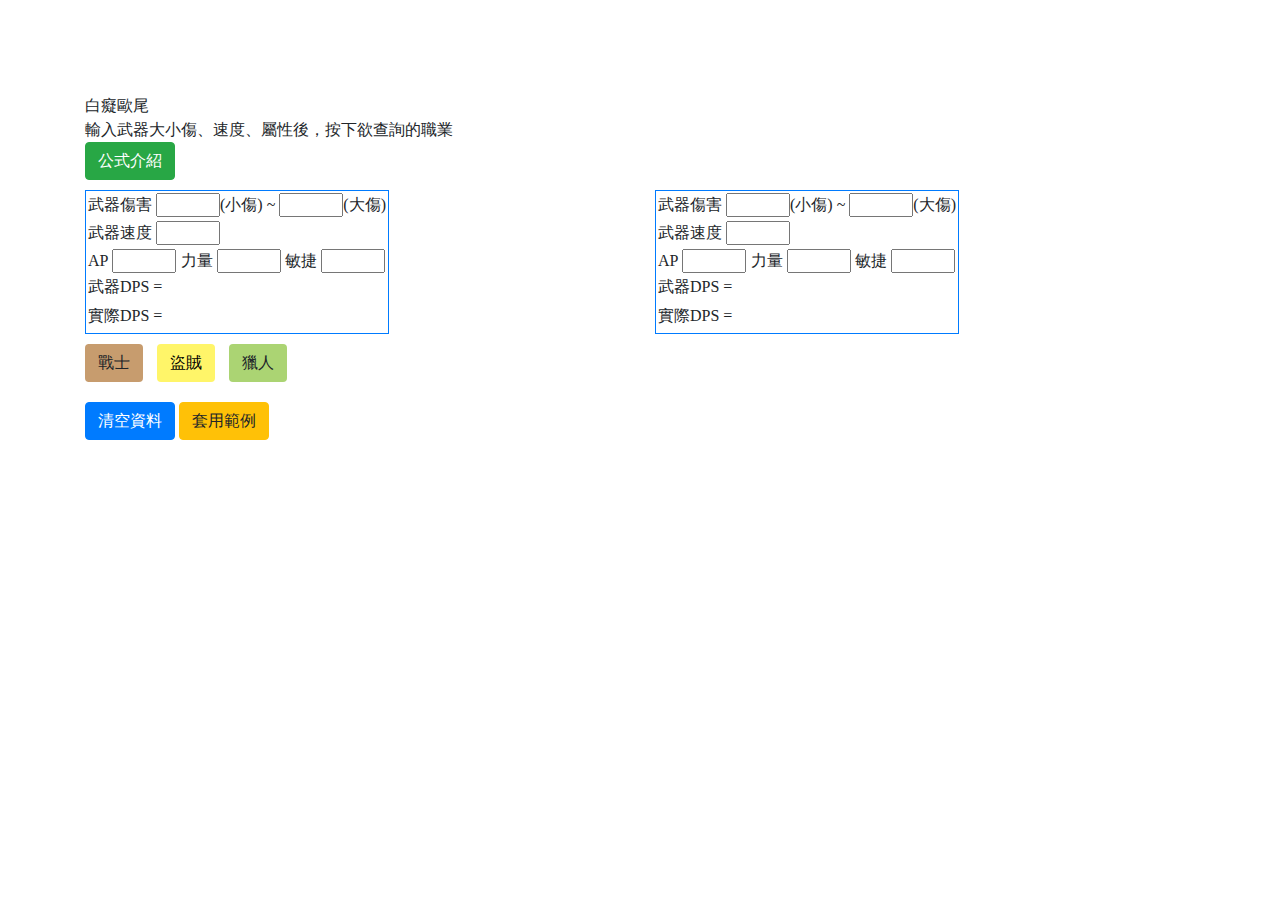
<file: index.html>
﻿<html xmlns="http://www.w3.org/1999/xhtml">
<head runat="server">
    <meta http-equiv="Content-Type" content="text/html; charset=utf-8" />
    <title></title>
    <script src="https://code.jquery.com/jquery-3.3.1.slim.min.js" integrity="sha384-q8i/X+965DzO0rT7abK41JStQIAqVgRVzpbzo5smXKp4YfRvH+8abtTE1Pi6jizo" crossorigin="anonymous"></script>
    <script src="https://cdnjs.cloudflare.com/ajax/libs/popper.js/1.14.7/umd/popper.min.js" integrity="sha384-UO2eT0CpHqdSJQ6hJty5KVphtPhzWj9WO1clHTMGa3JDZwrnQq4sF86dIHNDz0W1" crossorigin="anonymous"></script>
    <script src="https://stackpath.bootstrapcdn.com/bootstrap/4.3.1/js/bootstrap.min.js" integrity="sha384-JjSmVgyd0p3pXB1rRibZUAYoIIy6OrQ6VrjIEaFf/nJGzIxFDsf4x0xIM+B07jRM" crossorigin="anonymous"></script>
    <link rel="stylesheet" href="https://stackpath.bootstrapcdn.com/bootstrap/4.3.1/css/bootstrap.min.css" integrity="sha384-ggOyR0iXCbMQv3Xipma34MD+dH/1fQ784/j6cY/iJTQUOhcWr7x9JvoRxT2MZw1T" crossorigin="anonymous">
    <style type="text/css">
        .container {
            font-family: 微軟正黑體;
            font-size: 16px;
        }

        /*.row {
            height: 100vh;
        }*/

        .digit3 {
            width: 4em;
            text-align: center;
        }

        .linebar {
            padding-bottom: 0.25em;
        }
        .marginLeft10px {
            margin-left: 10px;
        }
        .color-warrior {
            background-color: #C79C6E !important;
        }

            .color-warrior:hover {
                background-color: #ad875f !important;
                color: white;
                border-color: #7a5f43;
                border-width: 1px;
            }

        .color-rogue {
            background-color: #FFF569 !important;
            color: black;
        }

            .color-rogue:hover {
                background-color: #e6dc5e !important;
                color: white;
                border-color: #b3aa49;
                border-width: 1px;
            }

        .color-hunter {
            background-color: #ABD473 !important;
        }

            .color-hunter:hover {
                background-color: #97ba65 !important;
                color: white;
                border-color: #6d8749;
                border-width: 1px;
            }
    </style>
    <script>
        $(document).ready(function () {
            $("#setWarrior").on('click', function () {
                $('#classWeight_str').val(2);
                $('#classWeight_agi').val(0);
                cal();
                return false;
            });
            $("#setRogue").on('click', function () {
                $('#classWeight_str').val(1);
                $('#classWeight_agi').val(1);
                cal();
                return false;
            });
            $("#setHunter").on('click', function () {
                $('#classWeight_str').val(1);
                $('#classWeight_agi').val(1);
                cal();
                return false;
            });

            $("#reset").on('click', function () {
                $('#mindmg').val('');
                $('#maxdmg').val('');
                $('#speed').val('');
                $('#ap').val('');
                $('#str').val('');
                $('#agi').val('');
                $('#wpndps').html('');
                $('#dps').html('');

                $('#mindmg2').val('');
                $('#maxdmg2').val('');
                $('#speed2').val('');
                $('#ap2').val('');
                $('#str2').val('');
                $('#agi2').val('');
                $('#wpndps2').html('');
                $('#dps2').html('');
                return false;
            });
            
            $("#sample").on('click', function () {
                $('#mindmg').val(46);
                $('#maxdmg').val(86);
                $('#speed').val(2.20);
                $('#ap').val(28);
                $('#str').val(0);
                $('#agi').val(0);
                
                $('#mindmg2').val(50);
                $('#maxdmg2').val(95);
                $('#speed2').val(2.10);
                $('#ap2').val(0);
                $('#str2').val(0);
                $('#agi2').val(0);
                return false;
            });

        });

        function formatFloat(num, pos) {
            var size = Math.pow(10, pos);
            return Math.round(num * size) / size;
        }

        function cal() {
            var classWeight_str = $('#classWeight_str').val();
            var classWeight_agi = $('#classWeight_agi').val();

            //----
            var mindmg = parseFloat($("#mindmg").val());
            var maxdmg = parseFloat($("#maxdmg").val());
            var speed = parseFloat($("#speed").val());
            var wpndps = (mindmg + ((maxdmg - mindmg) / 2)) / speed;

            $("#wpndps").html('' + formatFloat(wpndps, 2));

            var ap = parseFloat($("#ap").val()) || 0;
            var apstr = parseFloat($("#str").val()) || 0;
            var apagi = parseFloat($("#agi").val()) || 0;

            var dps = wpndps + ((ap + apstr * classWeight_str + apagi * classWeight_agi) / 14 * speed);

            $("#dps").html('' + formatFloat(dps, 2));

            //----
            var mindmg2 = parseFloat($("#mindmg2").val());
            var maxdmg2 = parseFloat($("#maxdmg2").val());
            var speed2 = parseFloat($("#speed2").val());
            var wpndps2 = (mindmg2 + (maxdmg2 - mindmg2) / 2) / speed2;
            
            $("#wpndps2").html('' + formatFloat(wpndps2, 2));

            var ap2 = parseFloat($("#ap2").val()) || 0;
            var apstr2 = parseFloat($("#str2").val()) || 0;
            var apagi2 = parseFloat($("#agi2").val()) || 0;

            var dps2 = wpndps2 + ((ap2 + apstr2 * classWeight_str + apagi2 * classWeight_agi) / 14 * speed2);

            $("#dps2").html('' + formatFloat(dps2, 2));

        }
    </script>
</head>
<body>
    <div class="container">
        <span id="classWeight_str" style="display: none;"></span>
        <span id="classWeight_agi" style="display: none;"></span>
        <div class="row align-items-end" style="height: 20vh;">
            <div class="col">
				白癡歐尾<br />
                輸入武器大小傷、速度、屬性後，按下欲查詢的職業<br />
                <!-- Button trigger modal -->
                <button type="button" class="btn btn-success" data-toggle="modal" data-target="#exampleModalLong">
                    公式介紹
                </button>

                <!-- Modal -->
                <div class="modal fade" id="exampleModalLong" tabindex="-1" role="dialog" aria-labelledby="exampleModalLongTitle" aria-hidden="true">
                    <div class="modal-dialog" role="document">
                        <div class="modal-content">
                            <div class="modal-header">
                                <h5 class="modal-title" id="exampleModalLongTitle">公式介紹</h5>
                                <button type="button" class="close" data-dismiss="modal" aria-label="Close">
                                    <span aria-hidden="true">&times;</span>
                                </button>
                            </div>
                            <div class="modal-body">
                                <pre>
力量：
（每+1）
+2近戰攻擊強度：戰士、薩滿、德魯伊、聖騎士
+1近戰攻擊強度：盜賊、獵人

敏捷：
+1敏 = +2護甲值
+20敏 = 致命一擊率+1％（獵人+53敏 = +1%致命一擊率，盜賊+29敏 = +1%致命一擊率）
+20敏 = 閃避率+1％（獵人+26.5敏 = +1%閃避率，盜賊+14.5敏 = +1%閃避率）
對盜賊、獵人，+1敏 = +1近戰攻擊強度
對戰士、盜賊、獵人，+1敏 = +2遠端攻擊強度

武器DPS=((大傷-小傷)/2 + (小傷)) / 武器速度;
實際DPS=武器DPS + ((AP + 力量*職業AP加成 + 敏捷*職業AP加成) / 14 * 武器速度)
</pre>
                            </div>
                            <div class="modal-footer">
                                <button type="button" class="btn btn-secondary" data-dismiss="modal">Close</button>
                            </div>
                        </div>
                    </div>
                </div>
            </div>
        </div>
        <div class="row align-items-center" style="padding: 10px 0 10px 0;">
            <div class="col-md-6 col-sm-12">
                <table class="border border-primary" cellpadding="2">
                    <tr>
                        <td colspan="3">
                            武器傷害
                            <input id="mindmg" type="text" class="digit3" />(小傷) ~
                            <input id="maxdmg" type="text" class="digit3" />(大傷)
                        </td>
                    </tr>
                    <tr>
                        <td colspan="3">
                            武器速度
                            <input id="speed" type="text" class="digit3" />
                        </td>
                    </tr>
                    <tr>
                        <td>AP <input id="ap" type="text" class="digit3" /></td>
                        <td>力量 <input id="str" type="text" class="digit3" /></td>
                        <td>敏捷 <input id="agi" type="text" class="digit3" /></td>
                    </tr>
                    <tr>
                        <td colspan="3">
                            <div class="linebar">
                                武器DPS = <span id="wpndps"></span>
                            </div>
                        </td>
                    </tr>
                    <tr>
                        <td colspan="3">
                            <div class="linebar">
                                實際DPS = <span id="dps"></span>
                            </div>
                        </td>
                    </tr>
                </table>
            </div>
            <div class="col-md-6 col-sm-12">
                <table class="border border-primary" cellpadding="2">
                    <tr>
                        <td colspan="3">
                            武器傷害
                            <input id="mindmg2" type="text" class="digit3" />(小傷) ~
                            <input id="maxdmg2" type="text" class="digit3" />(大傷)
                        </td>
                    </tr>
                    <tr>
                        <td colspan="3">
                            武器速度
                            <input id="speed2" type="text" class="digit3" />
                        </td>
                    </tr>
                    <tr>
                        <td>AP <input id="ap2" type="text" class="digit3" /></td>
                        <td>力量 <input id="str2" type="text" class="digit3" /></td>
                        <td>敏捷 <input id="agi2" type="text" class="digit3" /></td>
                    </tr>
                    <tr>
                        <td colspan="3">
                            <div class="linebar">
                                武器DPS = <span id="wpndps2"></span>
                            </div>
                        </td>
                    </tr>
                    <tr>
                        <td colspan="3">
                            <div class="linebar">
                                實際DPS = <span id="dps2"></span>
                            </div>
                        </td>
                    </tr>
                </table>
            </div>
            <div class="w-100" style="margin: 10px 0 0 15px;">
                <button id="setWarrior" class="btn color-warrior">戰士</button>
                <button id="setRogue" class="btn color-rogue marginLeft10px">盜賊</button>
                <button id="setHunter" class="btn color-hunter marginLeft10px">獵人</button>
            </div>
            <div class="w-100" style="margin: 20px 0 0 15px;">
                <button class="btn btn-primary" id="reset">清空資料</button>
                <button class="btn btn-warning" id="sample">套用範例</button>
            </div>
        </div>
    </div>
</body>
</html>
</file>
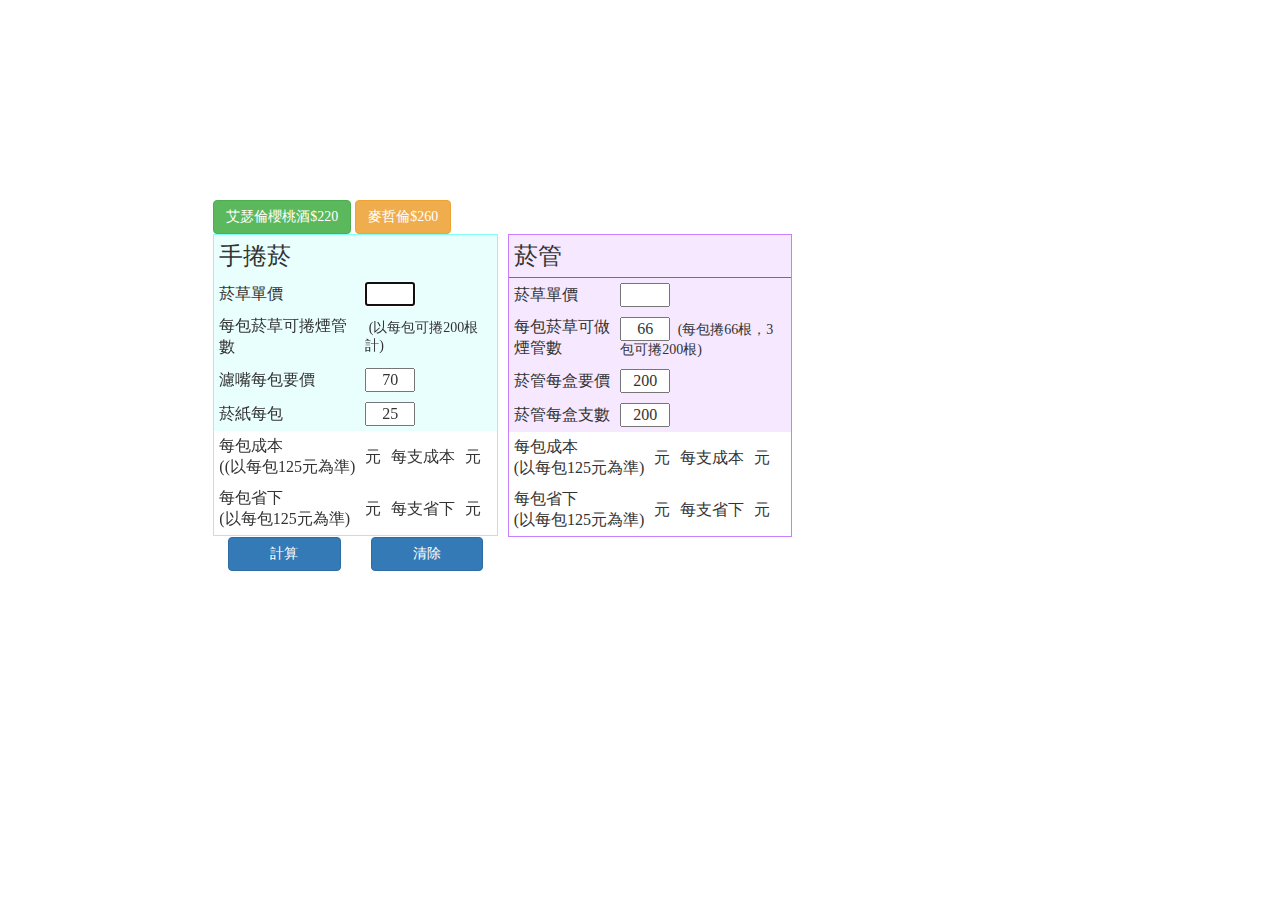
<file: cig.html>
﻿<html xmlns="http://www.w3.org/1999/xhtml">
<head runat="server">
    <meta http-equiv="Content-Type" content="text/html; charset=utf-8" />
    <title></title>
    <script src="js/jquery_3_2_1.js"></script>
    <script src="js/bootstrap3_3_7_min.js"></script>
    <script src="js/jquery.cookie.js"></script>
    <link rel="stylesheet" href="css/bootstrap3_3_7_min.css" />
    <link rel="stylesheet" href="css/main.css" />

    <style type="text/css">
        .container {
            font-family: 微軟正黑體;
            font-size: 16px;
        }

        .digit3 {
            width: 50px;
            text-align: center;
        }

        table {
            border-collapse: collapse;
        }

        th, td {
            padding: 5px;
        }

        .nopadding {
            padding: 0 !important;
            margin: 0 !important;
        }
    </style>
    <script>
        $(document).ready(function () {
            setDefault();

            $("#btnExcellentCherrywine").on('click', function () {
                $("#box").val(220);
                $("#Hbox").val(220);
                cal();
                Hcal();
                return false;
            });
            $("#btnMAC").on('click', function () {
                $("#box").val(260);
                $("#Hbox").val(260);
                cal();
                Hcal();
                return false;
            });

        });
        function cal() {
            var box = parseInt($("#box").val());
            var boxCount = parseInt($("#boxCount").val());
            var tubeBox = parseInt($("#tubeBox").val());
            var tubeBoxCount = parseInt($("#tubeBoxCount").val());
            var cost10 = (tubeBoxCount / boxCount) * box + tubeBox;
            $("#packCost").html(formatFloat(cost10 / 10, 2));
            $("#tubeCost").html(formatFloat(cost10 / 10 / 20, 2));
            $("#packSave").html(formatFloat(125 - cost10 / 10, 2));
            $("#tubeSave").html(formatFloat((125 - cost10 / 10) / 20, 2));
        }
        function Hcal() {
            var Hbox = parseInt($("#Hbox").val());
            var HboxCount = parseInt($("#HboxCount").val());
            var Hfilterpack = parseInt($("#Hfilterpack").val());
            var Hpaperpack = parseInt($("#Hpaperpack").val());
            //cost10=10pack*20(cig/pack)=200cig
            var cost10 = Hfilterpack * 2 + Hpaperpack * 4 + Hbox;	//cost10=the cost of 10 packs.
            $("#HpackCost").html(formatFloat(cost10 / 10, 2));
            $("#HcigCost").html(formatFloat(cost10 / 10 / 20, 2));
            $("#HpackSave").html(formatFloat(125 - cost10 / 10, 2));
            $("#HcigSave").html(formatFloat((125 - cost10 / 10) / 20, 2));
        }
        function clearres() {
            $("#box").val('');
            $("#packCost").html('');
            $("#tubeCost").html('');
            $("#packSave").html('');
            $("#tubeSave").html('');
            $("#Hbox").val('');
            $("#HpackCost").html('');
            $("#HcigCost").html('');
            $("#HpackSave").html('');
            $("#HcigSave").html('');
            setDefault();
        }
        function setDefault() {
            $("#box").val();
            $("#boxCount").val(66);
            $("#tubeBox").val(200);
            $("#tubeBoxCount").val(200);

            $("#HboxCount").val(66);
            $("#Hfilterpack").val(70);
            $("#Hpaperpack").val(25);
            $("#Hbox").focus();
        }
        function formatFloat(num, pos) {
            var size = Math.pow(10, pos);
            return Math.round(num * size) / size;
        }
    </script>
</head>
<body>
    <form id="form1" runat="server">
        <div class="container col-md-8 col-md-offset-2">
            <div class="row" style="height: 200px;">
            </div>
            <!--艾瑟倫櫻桃酒-->
            <div class="row">
                <div class="col-md-4 nopadding">
                    <button id="btnExcellentCherrywine" class="btn btn-success">艾瑟倫櫻桃酒$220</button>
                    <button id="btnMAC" class="btn btn-warning">麥哲倫$260</button>

                </div>
            </div>
            <div class="row">
                <div class="col-md-4 nopadding" style="border: 1px solid #82fff4;">
                    <table style="background-color: #e8fffd; width: 100%;">
                        <tr>
                            <td colspan="2" style="font-size: 24px;">手捲菸</td>
                        </tr>
                        <tr>
                            <td>菸草單價</td>
                            <td>
                                <input id="Hbox" type="text" class="digit3" tabindex="1" onchange="Hcal()" />
                            </td>
                        </tr>
                        <tr>
                            <td>每包菸草可捲煙管數</td>
                            <td><font style="font-size: 14px;">&nbsp;(以每包可捲200根計)</font></td>
                        </tr>
                        <tr>
                            <td>濾嘴每包要價</td>
                            <td>
                                <input id="Hfilterpack" type="text" class="digit3" tabindex="3" onchange="Hcal()" />
                            </td>
                        </tr>
                        <tr>
                            <td>菸紙每包</td>
                            <td>
                                <input id="Hpaperpack" type="text" class="digit3" tabindex="4" onchange="Hcal()" />
                            </td>
                        </tr>
                    </table>
                    <table>
                        <tr>
                            <td>
                                每包成本<br />
                                ((以每包125元為準)
                            </td>
                            <td><span id="HpackCost"></span>元</td>
                            <td>每支成本</td>
                            <td><span id="HcigCost"></span>元</td>
                        </tr>
                        <tr>
                            <td>
                                每包省下<br />
                                (以每包125元為準)
                            </td>
                            <td><span id="HpackSave"></span>元</td>
                            <td>每支省下</td>
                            <td><span id="HcigSave"></span>元</td>
                        </tr>
                    </table>
                </div>

                <div class="col-md-4 nopadding" style="border: 1px solid #c77fff; margin-left: 10px !important;">
                    <table style="background-color: #f5e8ff; width: 100%;">
                        <tr style="border-bottom: 1px solid #a23ffa;">
                            <td colspan="2" style="font-size: 24px;">菸管</td>
                        </tr>
                        <tr>
                            <td>菸草單價</td>
                            <td>
                                <input id="box" type="text" class="digit3" tabindex="7" onchange="cal()" />
                            </td>
                        </tr>
                        <tr>
                            <td>每包菸草可做煙管數</td>
                            <td>
                                <input id="boxCount" type="text" class="digit3" tabindex="8" onchange="cal()" />
                                <font style="font-size: 14px;">&nbsp;(每包捲66根，3包可捲200根)</font>
                            </td>
                        </tr>
                        <tr>
                            <td>菸管每盒要價</td>
                            <td>
                                <input id="tubeBox" type="text" class="digit3" tabindex="9" onchange="cal()" />
                            </td>
                        </tr>
                        <tr>
                            <td>菸管每盒支數</td>
                            <td>
                                <input id="tubeBoxCount" type="text" class="digit3" tabindex="10" onchange="cal()" />
                            </td>
                        </tr>
                    </table>
                    <table>
                        <tr>
                            <td>
                                每包成本<br />
                                (以每包125元為準)
                            </td>
                            <td><span id="packCost"></span>元</td>
                            <td>每支成本</td>
                            <td><span id="tubeCost"></span>元</td>
                        </tr>
                        <tr>
                            <td>
                                每包省下<br />
                                (以每包125元為準)
                            </td>
                            <td><span id="packSave"></span>元</td>
                            <td>每支省下</td>
                            <td><span id="tubeSave"></span>元</td>
                        </tr>
                    </table>
                </div>
            </div>

            <div class="row">
                <div class="col-md-2">
                    <button id="btnGO" class="btn btn-primary btn-block" tabindex="5" onclick="cal(); Hcal(); return false;">計算</button>
                </div>
                <div class="col-md-2">
                    <button id="btnClear" class="btn btn-primary btn-block" tabindex="6" onclick="clearres(); return false;">清除</button>
                </div>
            </div>
        </div>
    </form>
</body>
</html>
</file>
<file: css/main.css>
﻿.mob {
    position: absolute;
    z-index: 1;
    visibility: hidden;
}
.dmgtext {
    position: absolute;
    z-index: 2;
    color: red;
    font-size: 14pt;
}
</file>
